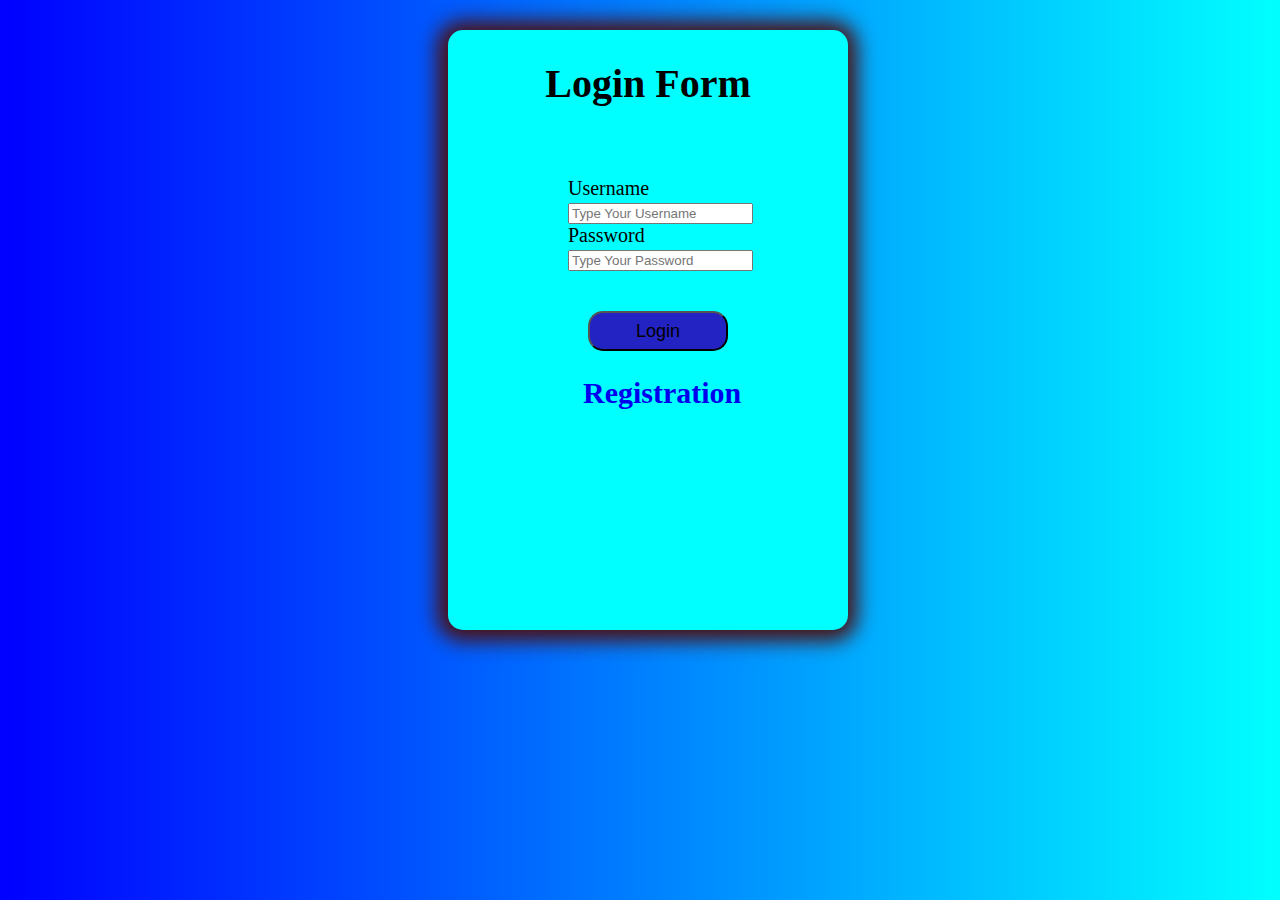
<file: index.html>
<!DOCTYPE html>
<html lang="en">

<head>
    <meta charset="UTF-8">
    <meta http-equiv="X-UA-Compatible" content="IE=edge">
    <meta name="viewport" content="width=device-width, initial-scale=1.0">
    <link rel="stylesheet" href="./login.css">
    <title>Login Form</title>
</head>

<body>
    <section id="main">
        <h1>Login Form</h1>
        <div class="body">
            <form action="">
                <label>Username</label><br>
                <input type="text" placeholder="Type Your Username"><br>
                <label>Password</label><br>
                <input type="password" placeholder="Type Your Password"><br>
                <button type="submit">Login</button>
            </form>
            <h2><a href="./Register.html">Registration</a></h2>

        </div>
    </section>
</body>

</html>
</file>
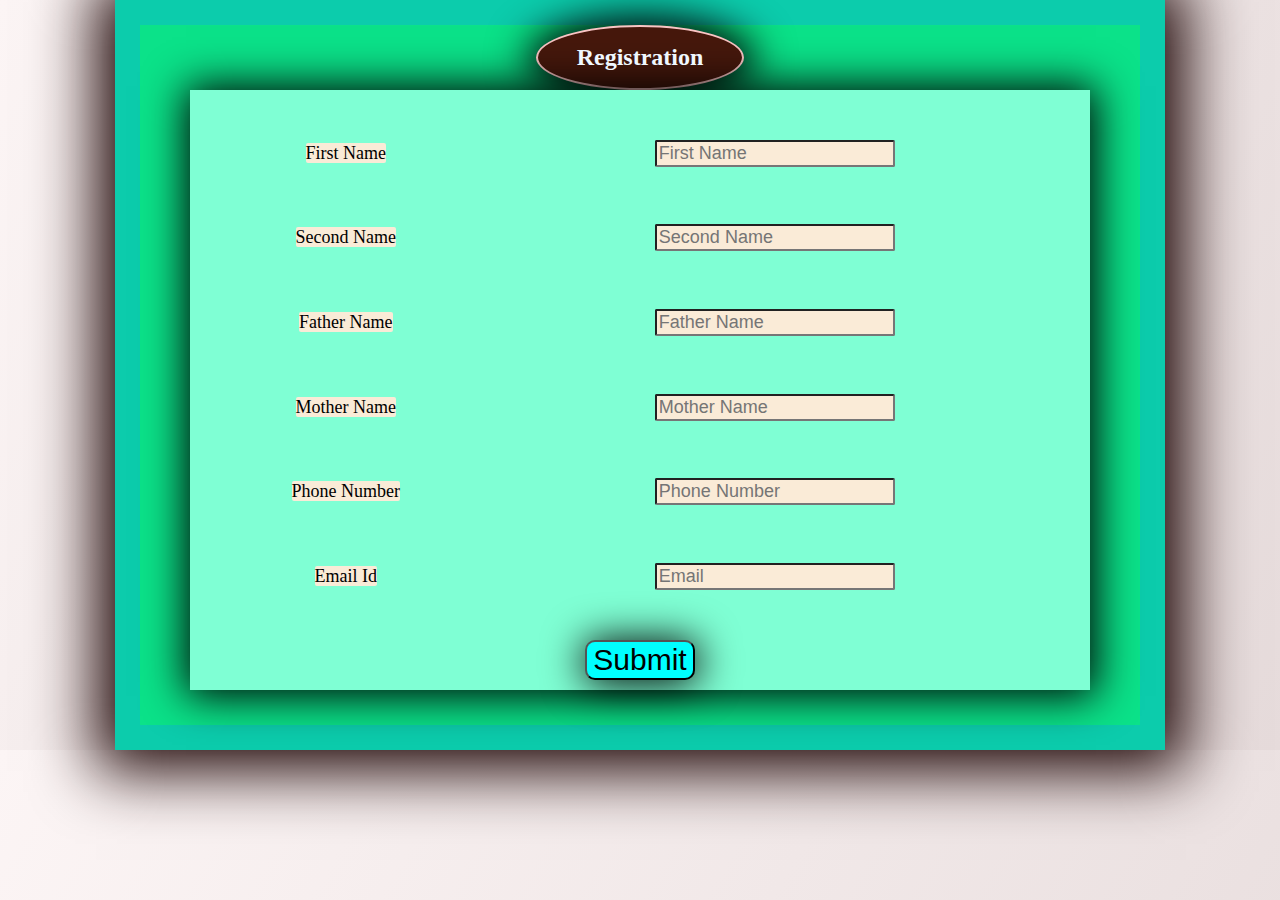
<file: indexr.html>
<!DOCTYPE html>
<html lang="en">

<head>
    <meta charset="UTF-8">
    <meta http-equiv="X-UA-Compatible" content="IE=edge">
    <meta name="viewport" content="width=device-width, initial-scale=1.0">
    <link rel="stylesheet" href="./Resg.css">
    <title>Registration</title>
</head>

<body>
    <section id="header">
        <form action="">
            <div class="body">
                <h2>Registration</h2>
            </div>
            <div id="main">
                <table>
                    <tr>
                        <td><Label>First Name</Label></td>
                        <td><input type="text" placeholder="First Name"></td>
                    </tr>
                    <tr>
                        <td><label>Second Name</label></td>
                        <td><input type="text" placeholder="Second Name"></td>
                    </tr>
                    <tr>
                        <td> <Label>Father Name</Label></td>
                        <td><input type="text" placeholder="Father Name"></td>
                    </tr>
                    <tr>
                        <td><Label>Mother Name</Label></td>
                        <td><input type="text" placeholder="Mother Name"></td>
                    </tr>
                    <tr>
                        <td> <label>Phone Number</label></td>
                        <td><input type="number" placeholder="Phone Number"></td>
                    </tr>
                    <tr>
                        <td><label>Email Id</label></td>
                        <td><input type="email" placeholder="Email"></td>
                    </tr>
                </table>
                <button type="submit">Submit</button>
            </div>
        </form>
    </section>
</body>

</html>
</file>
<file: login.css>
body{
    background: linear-gradient(90deg,blue,cyan);
    width: 100%;
    height: 100%;
}
#main{
    background-color: aqua;
    width: 400px;
    height: 600px;
    margin: auto;
    border-radius: 15px;
    box-shadow: -1px 1px 20px 10px rgb(75, 15, 15);
}
h1{
    font-size: 40px;
    margin: auto;
    text-align: center;
    margin-top: 30px;
    padding-top: 30px;
}
.body{
    margin-top: 70px;
    margin-left: 120px;
    font-size: 20px;
 
}
button{
    font-size: large;
    height: 40px;
    width: 140px;
    margin-top: 40px;
    margin-left: 20px;
    background-color: rgb(35, 35, 196);
    border-radius: 15px;
}
a{
    text-decoration: none;
    margin-left: 15px;
}
</file>
<file: Resg.css>
body{
    background: linear-gradient(120deg, rgb(252, 245, 245), rgb(230, 219, 219));
    margin: 0%;
}
#header{
    background-color: rgb(11, 226, 137);
    width: 1000px;
    height: 700px;
    text-align: center;
    margin: auto;
    border:solid rgb(12, 204, 172) 25px;
    box-shadow: 1px 1px 60px 20px rgb(29, 4, 4);
    
}
h2{
    width: 170px;
    padding: 17px;
    margin-top: 0%;
    text-align: center;
    margin: auto;
    color: aliceblue;
    background-color: rgb(70, 24, 12);
    border: solid rgb(250, 197, 197) 2px;
    border-radius: 50%;
    box-shadow: 1px 2px 40px 10px black;
}
#main{
    margin-top: 50px;
    height: 600px;
    width: 900px;
    background-color: aquamarine;
    margin: auto;
    box-shadow: 1px 1px 40px 5px black;
}
table{
    height: 550px;
    width: 900px;
    background-color: aquamarine;
    border: none;
    padding: 20px;
    
}
button{
    font-size: 30px;
    background-color: cyan;
    box-shadow: 1px 2px 40px 2px black;
    border-radius: 10px;
}
label{
    background-color: antiquewhite;
    border-radius: 2px;
    font-size: large;
}
input{
    background-color: antiquewhite;
    border-radius: 2px;
    font-size: large;

}
</file>
